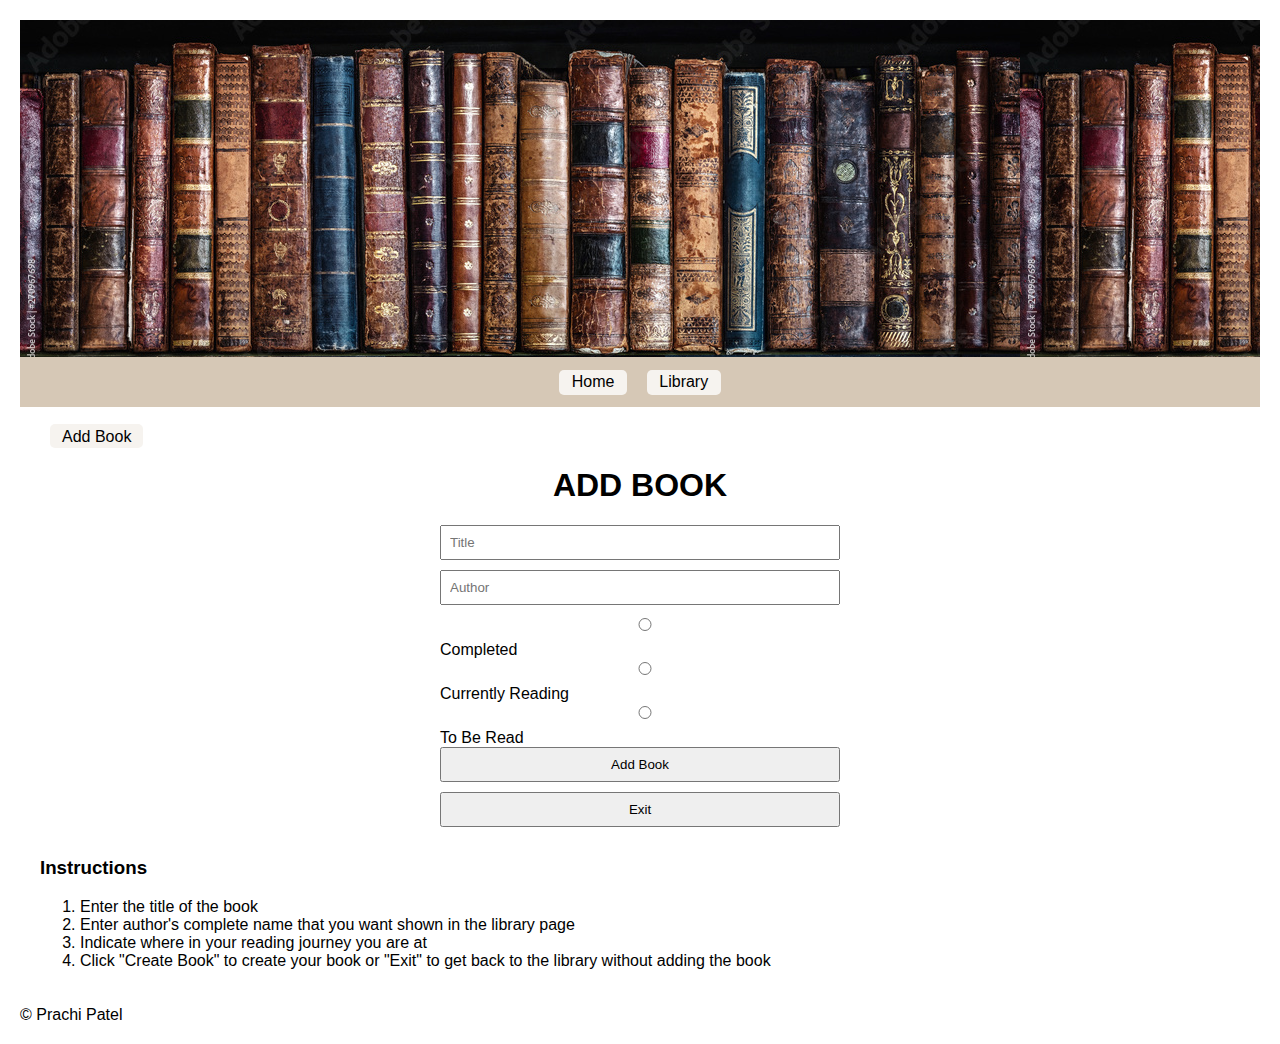
<file: add-book.html>
<!DOCTYPE html>
<html lang="en">
<head>
    <meta charset="UTF-8">
    <meta name="viewport" content="width=device-width, initial-scale=1.0">
    <title>My Library</title>
    <link rel="stylesheet" href="styles.css">
    <meta name="robots" content="noindex,noarchive, nofollow" />
    <link rel="apple-touch-icon" sizes="180x180" href="apple-touch-icon.png">
    <link rel="icon" type="image/png" sizes="512x512" href="android-chrome-512x512.png"> 
    <link rel="icon" type="image/png" sizes="192x192" href="android-chrome-192x192.png">
    <link rel="icon" type="image/png" sizes="32x32" href="favicon-32x32.png">
    <link rel="icon" type="image/png" sizes="16x16" href="favicon-16x16.png">
    <link rel="manifest" href="site.webmanifest">
</head>
<body>

<header>
</header>

<nav>
    <a href="index.html">Home</a>
    <a href="library.html">Library</a>
</nav>

<main>
    <a href="add-book.html" title="Add new books to your library to keep track of your reading">Add Book</a>

    <h1>ADD BOOK</h1>
    <form id="bookForm">
        <input type="text" id="title" placeholder="Title" required><br>
        <input type="text" id="author" placeholder="Author" required><br>
        <input type="radio" id="completed" name="readingStatus" value="Completed"> Completed
        <input type="radio" id="currentlyReading" name="readingStatus" value="Currently Reading"> Currently Reading
        <input type="radio" id="toBeRead" name="readingStatus" value="To Be Read"> To Be Read
        <button type="submit">Add Book</button>
        <button onclick="location.href='library.html'">Exit</button>
    </form>
    <div>
        <h3>Instructions</h3>
        <ol>
          <li>Enter the title of the book</li>
          <li>Enter author's complete name that you want shown in the library page</li>
          <li>Indicate where in your reading journey you are at</li>
          <li>Click "Create Book" to create your book or "Exit" to get back to the library without adding the book</li>
        </ol>
      </div>
</main>
    <script src="add-book.js"></script>
<footer>
    &copy; Prachi Patel
</footer>
</body>
</html>
</file>
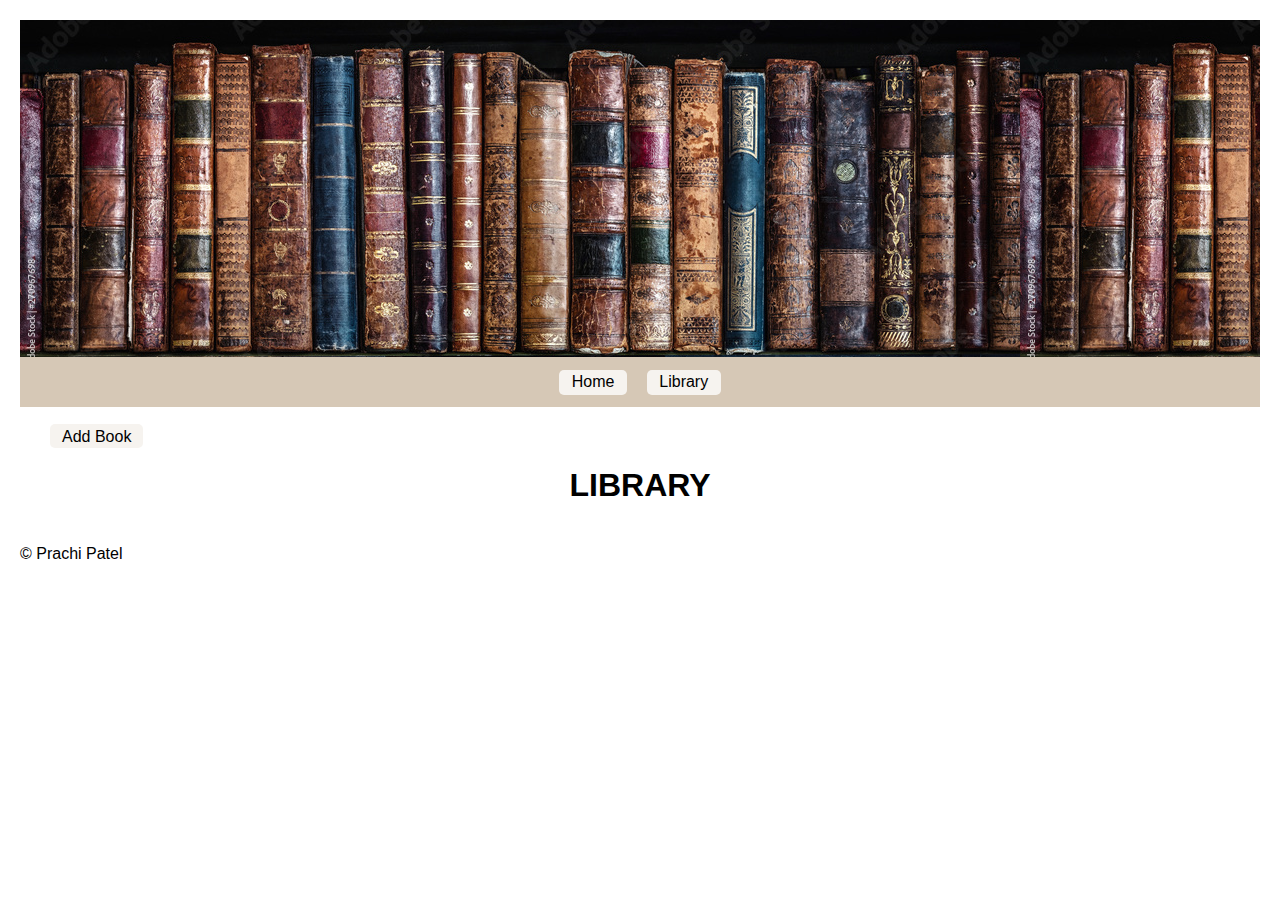
<file: edit-book.html>
<!DOCTYPE html>
<html lang="en">
<head>
    <meta charset="UTF-8">
    <meta name="viewport" content="width=device-width, initial-scale=1.0">
    <title>My Library</title>
    <link rel="stylesheet" href="styles.css">
    <meta name="robots" content="noindex,noarchive, nofollow" />
    <link rel="apple-touch-icon" sizes="180x180" href="apple-touch-icon.png">
    <link rel="icon" type="image/png" sizes="512x512" href="android-chrome-512x512.png"> 
    <link rel="icon" type="image/png" sizes="192x192" href="android-chrome-192x192.png">
    <link rel="icon" type="image/png" sizes="32x32" href="favicon-32x32.png">
    <link rel="icon" type="image/png" sizes="16x16" href="favicon-16x16.png">
    <link rel="manifest" href="site.webmanifest">
</head>
<body>

<header>
</header>

<nav>
    <a href="index.html">Home</a>
    <a href="library.html">Library</a>
</nav>

<main>
    <a href="add-book.html" title="Add new books to your library to keep track of your reading">Add Book</a>
    <a href="edit-book.html" title="Edit the details of your books to update them">Edit Book</a>

    <h1>EDIT BOOK</h1>
    <form id="editBookForm">
        <input type="text" id="editTitle" placeholder="Title" required><br>
        <input type="text" id="editAuthor" placeholder="Author" required><br>
        <input type="radio" id="completed" name="readingStatus" value="Completed"> Completed
        <input type="radio" id="currentlyReading" name="readingStatus" value="Currently Reading"> Currently Reading
        <input type="radio" id="toBeRead" name="readingStatus" value="To Be Read"> To Be Read
        <button type="submit">Update Book</button>
        <button type="button" id="deleteButton">Delete Book</button>
        <button onclick="location.href='library.html'">Exit</button>
    </form>
</main>
    <script src="edit-book.js"></script>
<footer>
    &copy; Prachi Patel
</footer>
</body>
</html>
</file>
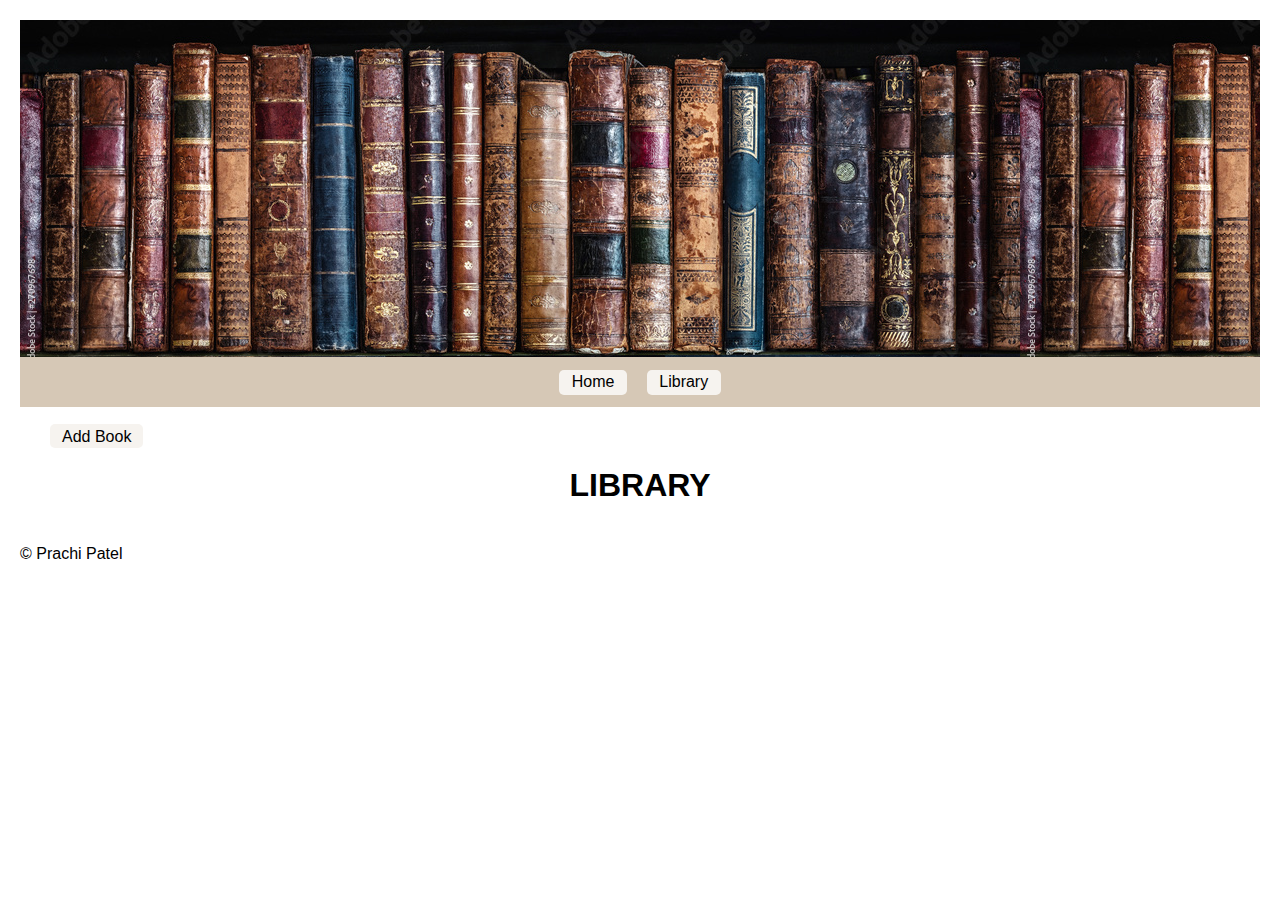
<file: library.html>
<!DOCTYPE html>
<html lang="en">
<head>
    <meta charset="UTF-8">
    <meta name="viewport" content="width=device-width, initial-scale=1.0">
    <title>My Library</title>
    <link rel="stylesheet" href="styles.css">
    <meta name="robots" content="noindex,noarchive, nofollow" />
    <link rel="apple-touch-icon" sizes="180x180" href="apple-touch-icon.png">
    <link rel="icon" type="image/png" sizes="512x512" href="android-chrome-512x512.png"> 
    <link rel="icon" type="image/png" sizes="192x192" href="android-chrome-192x192.png">
    <link rel="icon" type="image/png" sizes="32x32" href="favicon-32x32.png">
    <link rel="icon" type="image/png" sizes="16x16" href="favicon-16x16.png">
    <link rel="manifest" href="site.webmanifest">
</head>
<body>

<header>
</header>

<nav>
    <a href="index.html">Home</a>
    <a href="library.html">Library</a>
</nav>

<main>
    <a href="add-book.html" title="Add new books to your library to keep track of your reading">Add Book</a>

    <h1>LIBRARY</h1>
    <div class="library" id="library"></div>

    <script src="library.js"></script>
</main>
<footer>
    &copy; Prachi Patel
</footer>
</body>
</html>
</file>
<file: styles.css>
:root {
    --LightBeige: #d6c8b6;
    --LighterBeige: #f6f3ef;
    --custom-embellishment-name:;
  }
  
    /*  ----- Page layout blocks -----  */
    header {
        background: url(images/oldbooks.jpg);
        padding:0.5%;
        height: 325px;
        text-align: left;
    }
  
    nav {
        display: flex;
        text-align:center;
        justify-content: center;
        align-items: center;
        background-color: var(--LightBeige);
        height: 50px;
    }
  
    nav a {
        background-color: var(--LighterBeige);
        border-radius:5px;
        padding:0.3% 1%;
        text-decoration: none;
        margin: 0 10px;
        color: black;
    }
  
    main {
        padding: 20px;
    }

    a {
        background-color: var(--LighterBeige);
        border-radius:5px;
        padding:0.3% 1%;
        text-decoration: none;
        margin: 0 10px;
        color: black;
    }
  
    /* --------- Classes ---------*/
    .book-cover {
        width: 150px;
        height: auto;
    }
  
    .figure-text-container {
        display: flex;
        align-items: flex-start; /* Align items at the top */
        gap: 20px;               /* Space between image and text */
        max-width: 900px;     /* Limit width for better layout */
        margin: 0 auto;       
      }
  
    .side-text {
        max-width: 400px;        /* limit width of text */
    }
  
    .front-page-container {
        background-color: var(--LighterBeige);
        border-radius: 5px;
        margin: 50px 50px;
        padding: 2% 10%;
    }
  
    /*   ===== TABLET  media query overrides mobile styles ===== */
    @media all and (min-width: 600px) {}
    
    /*   ===== DESKTOP  media query overrides mobile and tablet styles ===== */
    @media all and (min-width: 1080px) {}
    
    /*   ===== PRINT  media query overrides previous styles =====  */
    @media print {}
  
  
  
    body {
        font-family: Arial, sans-serif;
        padding: 20px;
        margin: 0;
      }
      
      h1 {
        text-align: center;
      }
      
      form {
        margin: 0 auto 20px auto;
        max-width: 400px;
      }
      
      form input,
      form textarea,
      form button {
        width: 100%;
        margin-bottom: 10px;
        padding: 8px;
        box-sizing: border-box;
      }
      
      .library {
        display: grid;
        grid-template-columns: repeat(auto-fill, minmax(200px, 1fr));
        gap: 20px;
      }
      
      .book {
        border: 1px solid #ccc;
        padding: 10px;
        border-radius: 8px;
        background: #f9f9f9;
      }
      
      .book h3 {
        margin-top: 0;
      }
</file>
